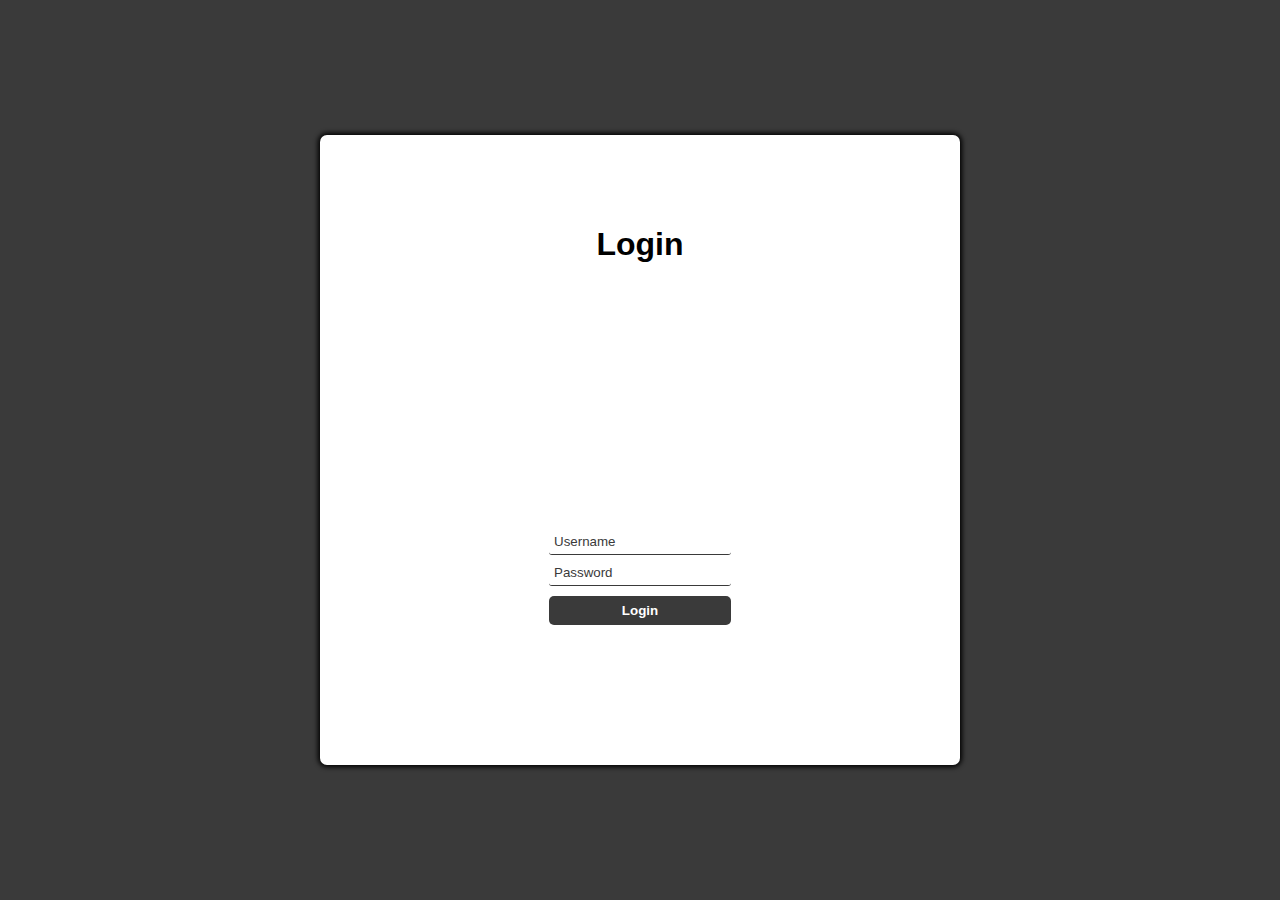
<file: index.html>
<!DOCTYPE html>
<html lang="en">

<head>
  <meta charset="UTF-8">
  <meta name="viewport" content="width=device-width, initial-scale=1.0">
  <title>Login</title>
  <link rel="stylesheet" href="index.css">
  <script defer src="index.js"></script>
</head>

<body>
  <main id="main-holder">
    <h1 id="login-header">Login</h1>
    
    <div id="login-error-msg-holder">
      <p id="login-error-msg">Invalid username <span id="error-msg-second-line">and/or password</span></p>
    </div>
    
    <form id="login-form">
      <input type="text" name="username" id="username-field" class="login-form-field" placeholder="Username">
      <input type="password" name="password" id="password-field" class="login-form-field" placeholder="Password">
      <input type="submit" value="Login" id="login-form-submit">
    </form>
  
  </main>
</body>

</html>
</file>
<file: index.css>
/* Make the page use the entire screen */

html{
  height: 100%;
}

body {
  height: 100%;
  margin: 0;
  font-family: Arial, Helvetica, sans-serif;
  display: grid;
  justify-items: center;
  align-items: center;
  background-color: #3a3a3a;
}

/* White rectangle in the middle of the screen */

#main-holder {
  width: 50%;
  height: 70%;
  display: grid;
  justify-items: center;
  align-items: center;
  background-color: white;
  border-radius: 7px;
  box-shadow: 0px 0px 5px 2px black;
}

/* -------------------------------------------------------------- */

#login-header {}

/* -------------------------------------------------------------- */

/* Middle row of the main grid (contains the error message) */

#login-error-msg-holder {
  width: 100%;
  height: 100%;
  display: grid;
  justify-items: center;
  align-items: center;
}

/* Error message. By default it's transparent, but the opacity is controlled
by JavaScript */

#login-error-msg {
  width: 23%;
  text-align: center;
  margin: 0;
  padding: 5px;
  font-size: 12px;
  font-weight: bold;
  color: #8a0000;
  border: 1px solid #8a0000;
  background-color: #e58f8f;
  opacity: 0;
}

#error-msg-second-line {
  display: block;
}

/* -------------------------------------------------------------- */

/* Adjust the positioning of the login form inside the last row of the
main grid */

#login-form {
  align-self: flex-start;
  display: grid;
  justify-items: center;
  align-items: center;
}

/* Style the login form fields' placeholders */

.login-form-field::placeholder {
  color: #3a3a3a;
}

/* Style the login form fields (username and password) */

.login-form-field {
  border: none;
  border-bottom: 1px solid #3a3a3a;
  margin-bottom: 10px;
  border-radius: 3px;
  outline: none;
  padding: 0px 0px 5px 5px;
}

/* Style the login button */

#login-form-submit {
  width: 100%;
  padding: 7px;
  border: none;
  border-radius: 5px;
  color: white;
  font-weight: bold;
  background-color: #3a3a3a;
  cursor: pointer;
  outline: none;
}
</file>
